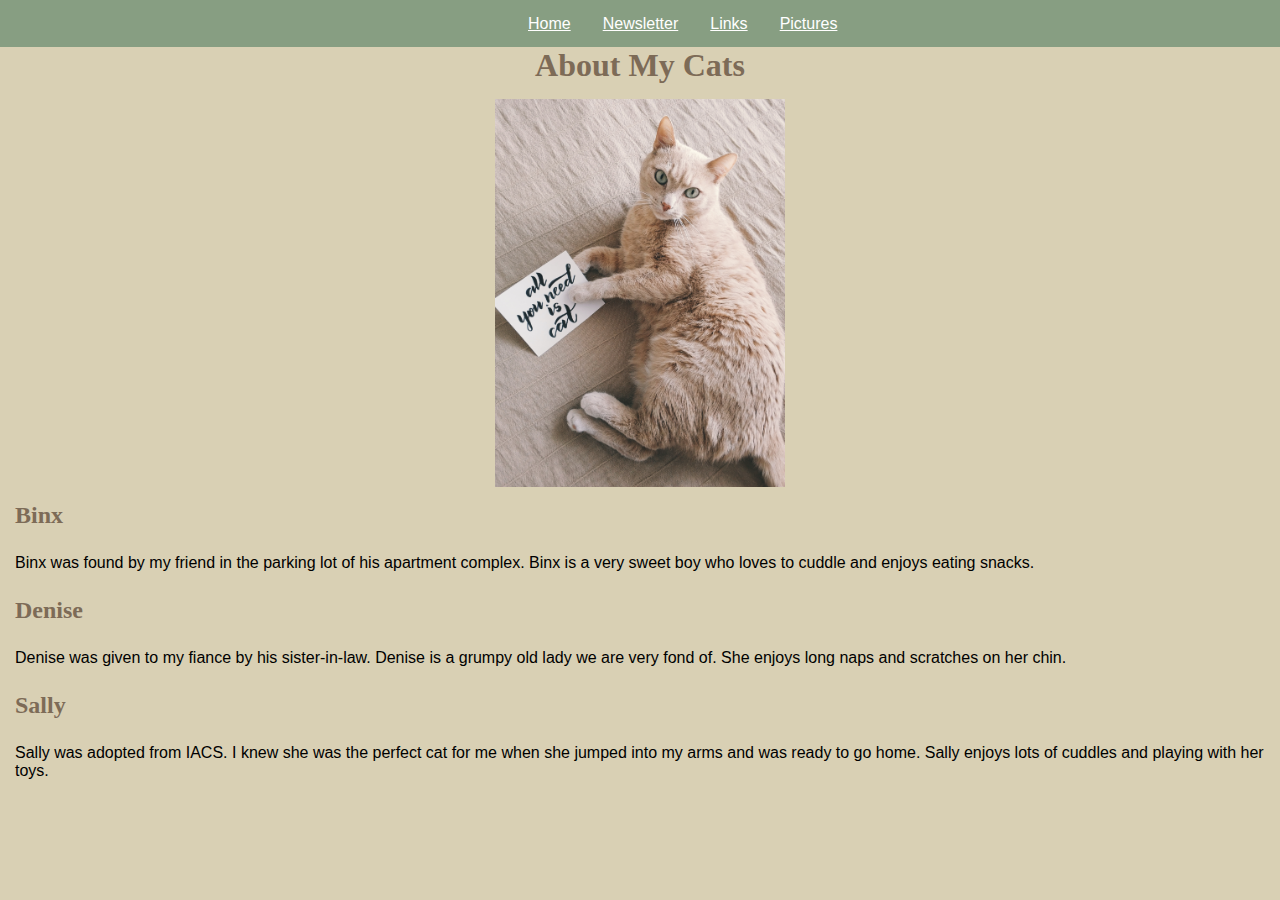
<file: index.html>
<!DOCTYPE html>
<html>

<head>
    <title>Welcome To My Cat Website</title>
    <link rel="stylesheet" type="text/css" href="styles.css">
</head>

<body>
    <nav>
        <ul id="mainmenu">
            <li><a href="index.html" id="nav">Home</a></li>
            <li><a href="newsletter.html" id="nav">Newsletter</a></li>
            <li><a href="links.html" id="nav">Links</a></li>
            <li><a href="pictures.html" id="nav">Pictures</a></li>
        </ul>
    </nav>
    <h1>About My Cats</h1>
    <div class="mainimg">
        <img src="images/main.jpg" alt="orange cat next to sign that reads 'all you need is your cat'" id="mainimg">
    </div>
    <h2>Binx</h2>
    <p>Binx was found by my friend in the parking lot of his apartment complex. Binx is a very sweet boy who loves to
        cuddle and enjoys eating snacks.</p>
    <h2>Denise</h2>
    <p>Denise was given to my fiance by his sister-in-law. Denise is a grumpy old lady we are very fond of. She enjoys
        long naps and scratches on her chin.</p>
    <h2>Sally</h2>
    <p>Sally was adopted from IACS. I knew she was the perfect cat for me when she jumped into my arms and was ready to
        go home. Sally enjoys lots of cuddles and playing with her toys.</p>
</body>

</html>
</file>
<file: styles.css>
h1,
h2 {
    font-family: Garamond;
    color: #7d6b57;
    padding: 0 15px;
}

h1 {
    padding: 0 25px;
    text-align: center;
}

#mainimg {
    height: auto;
    width: 25%;
}

.mainimg {
    display: flex;
    justify-content: center;
    align-items: center;
}

p {
    margin: 25px 15px;
}

* {
    background-color: #d9d0b4;
    font-family: Helvetica;
    margin: 0;
    padding: 0;
    box-sizing: border-box;
    border: none;
}

#legend {
    font-family: Garamond;
    color: black;
    font-size: 30px;
    margin: 25px;
    text-decoration: underline black;
}

label {
    font-family: Garamond;
    font-size: 25px;
    display: block;
    text-align: center;
    justify-content: center;
    padding: 10px;

}

form {
    display: flex;
    flex-direction: column;
    align-items: center;
    width: 100%;

}

button {
    font-family: Garamond;
    font-size: 20px;
    background-color: #879e82;
}

input[type=checkbox] {
    float: left;
    margin: 15px;

}

input#name {
    width: 200px;
    background-color: white;
}

input#email {
    width: 200px;
    background-color: white;
}

textarea {
    width: 200px;
    background-color: white;
}

#mainmenu {
    padding: 0 40%;
    display: flex;
    align-items: center;
    background-color: #879e82;

}

#mainmenu li {
    display: inline-block;
    padding: 10px 0;
}

nav {
    background-color: #879e82;
}

#mainmenu a {
    background-color: #879e82;
    width: 15%;
    color: white;
    text-align: center;
    padding: 14px 16px;

}

ul#mainmenu {
    overflow: hidden;
    background-color: #879e82;
    height: 47px;
    width: 100%
}

#mainmenu a:hover {
    color: #d9d0b4;
}

a {
    color: white;
}

a:hover {
    color: #7d6b57;
}

#links {
    text-align: center;
}

#links h1 {
    padding: 15px;
}

.container {
    display: grid;
    grid-template-columns: 32% 32% 32%;
    grid-template-rows: auto;
    margin: auto;
}

img {
    max-width: 500px;
    padding: 15px;
}
</file>
